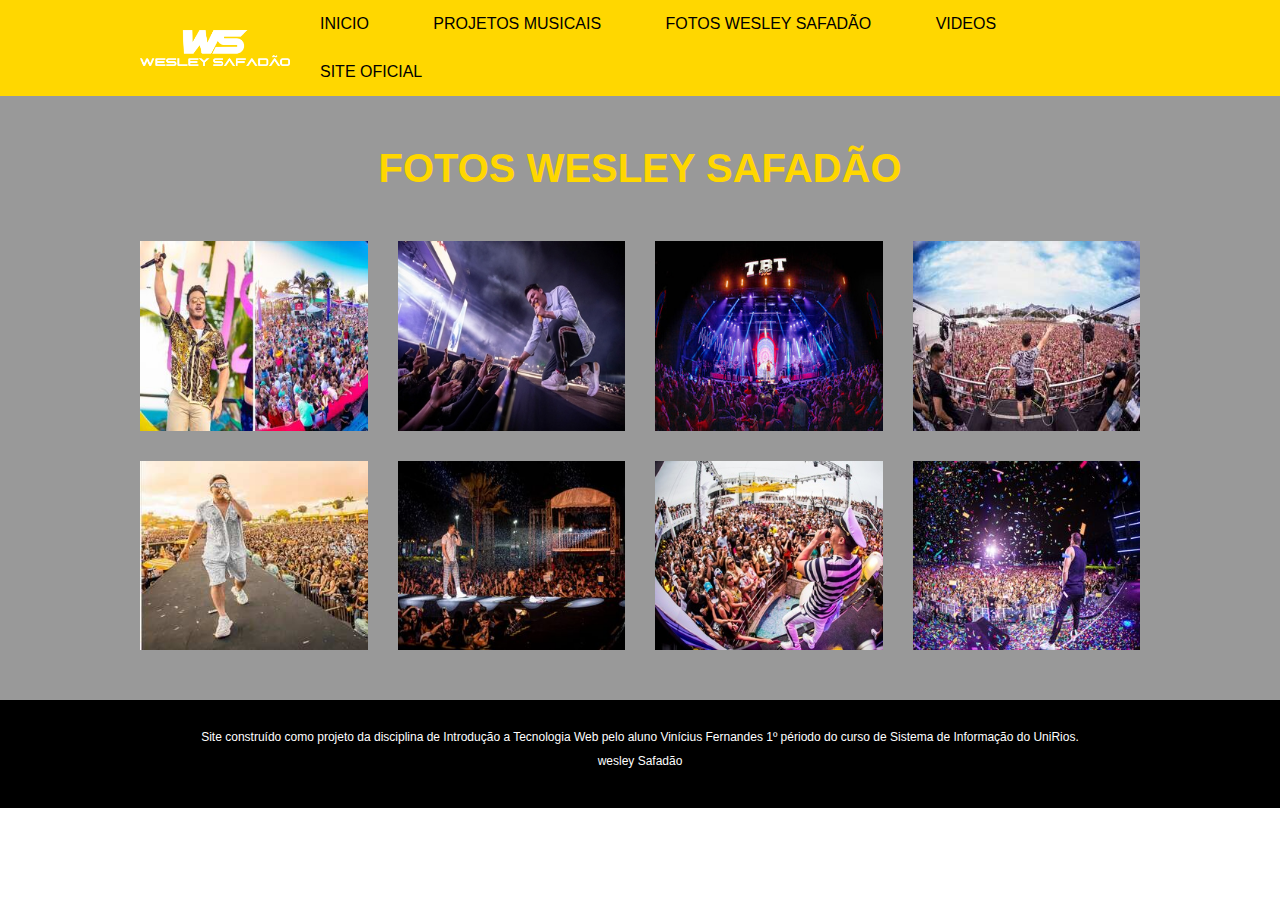
<file: internas/foto_wesley_safadao.html>
<!DOCTYPE html>
<html lang="pt-br" >

<head>
    <title>Wesley Safadão</title>
    <meta charset="utf-8">
    <meta name="viewport" content="width=device-width, initial-scale=1.0">
    <link rel="stylesheet" href="../css/style.css">
    <link rel="shortcut icon" href="../imagens/logo_ws.png" type="image/x-icon">
    
    <link rel="stylesheet" href="../plugins/jquery.bxslider.css">
    <link rel="stylesheet" href="../plugins/magnific-popup.css">
    <script src="../plugins/jquery.min.js"></script>
    <script src="../plugins/jquery.bxslider.min.js"></script>
    <script src="../plugins/jquery.magnific-popup.js"></script>

    <script>
        $(document).ready(function(){
          $('.slider').bxSlider({
              mode: 'horizontal',
              captions:true,
              //sliderwidth: 800,
              auto: true,
              pager: true,
              //speed: 100,
              //controls: true,
            });
        $('#galeria-fotos').magnificPopup({
            delegate: 'a',
            type: 'image',
            closeOnContentClick: false,
            closeBtnInside: false,
            mainClass: 'mfp-with-zoom mfp-img-mobile',
            image: {
                verticalFit: true,
                titleSrc: function(item) {
                    return item.el.attr('title') ;
                }
            },
            gallery: {
                enabled: true
            },
            zoom: {
                enabled: true,
                duration: 300, // don't foget to change the duration also in CSS
                opener: function(element) {
                    return element.find('img');
                }
            }
            
            });
        });
      </script>

</head>

<body>

    <header id="cabecalho">
        <div class="container">
            <img src="../imagens/ws_logo.png" id="logo">
            <nav>
                <ul>
                    <li><a href="../index.html">INICIO</a></li>
                    <li><a href="../internas/projetos_musicais.html">PROJETOS MUSICAIS</a></li>
                    <li><a href="../internas/foto_wesley_safadao.html">FOTOS WESLEY SAFADÃO</a></li>
                    <li><a href="../internas/videos.html">VIDEOS</a></li>
                    <li><a href="https://wesleysafadao.com.br/" target="_blank">SITE OFICIAL</a></li>
                </ul>
            </nav>
        </div>
    </header>

    <section id="fotos">
        <div class="container">
            <h2 class="titulo-secao">FOTOS WESLEY SAFADÃO</h2>
            <div id="galeria-fotos">
                <a href="../imagens/fotos/fotosg/foto001.jpg" title="Foto 01"><img src="../imagens/fotos/fotosp/foto001.jpg" alt=""></a>
                <a href="../imagens/fotos/fotosg/foto002.jpg" title="Foto 02"><img src="../imagens/fotos/fotosp/foto002.jpg" alt=""></a>
                <a href="../imagens/fotos/fotosg/foto003.jpg" title="Foto 03"><img src="../imagens/fotos/fotosp/foto003.jpg" alt=""></a>
                <a href="../imagens/fotos/fotosg/foto004.jpg" title="Foto 04"><img src="../imagens/fotos/fotosp/foto004.jpg" alt=""></a>
                <a href="../imagens/fotos/fotosg/foto005.jpg" title="Foto 05"><img src="../imagens/fotos/fotosp/foto005.jpg" alt=""></a>
                <a href="../imagens/fotos/fotosg/foto006.jpg" title="Foto 06"><img src="../imagens/fotos/fotosp/foto006.jpg" alt=""></a>
                <a href="../imagens/fotos/fotosg/foto007.jpg" title="Foto 07"><img src="../imagens/fotos/fotosp/foto007.jpg" alt=""></a>
                <a href="../imagens/fotos/fotosg/foto008.jpg" title="Foto 08"><img src="../imagens/fotos/fotosp/foto008.jpg" alt=""></a>
            </div>
        </div>
    </section>

  

    <footer id="rodape">
        <p>Site construído como projeto da disciplina de Introdução a Tecnologia Web pelo aluno Vinícius Fernandes 1º périodo do curso de Sistema de Informação do UniRios. </p>
        <p><a href="https://wesleysafadao.com.br/">wesley Safadão</a></p>
    </footer>
</body>

</html>
</file>
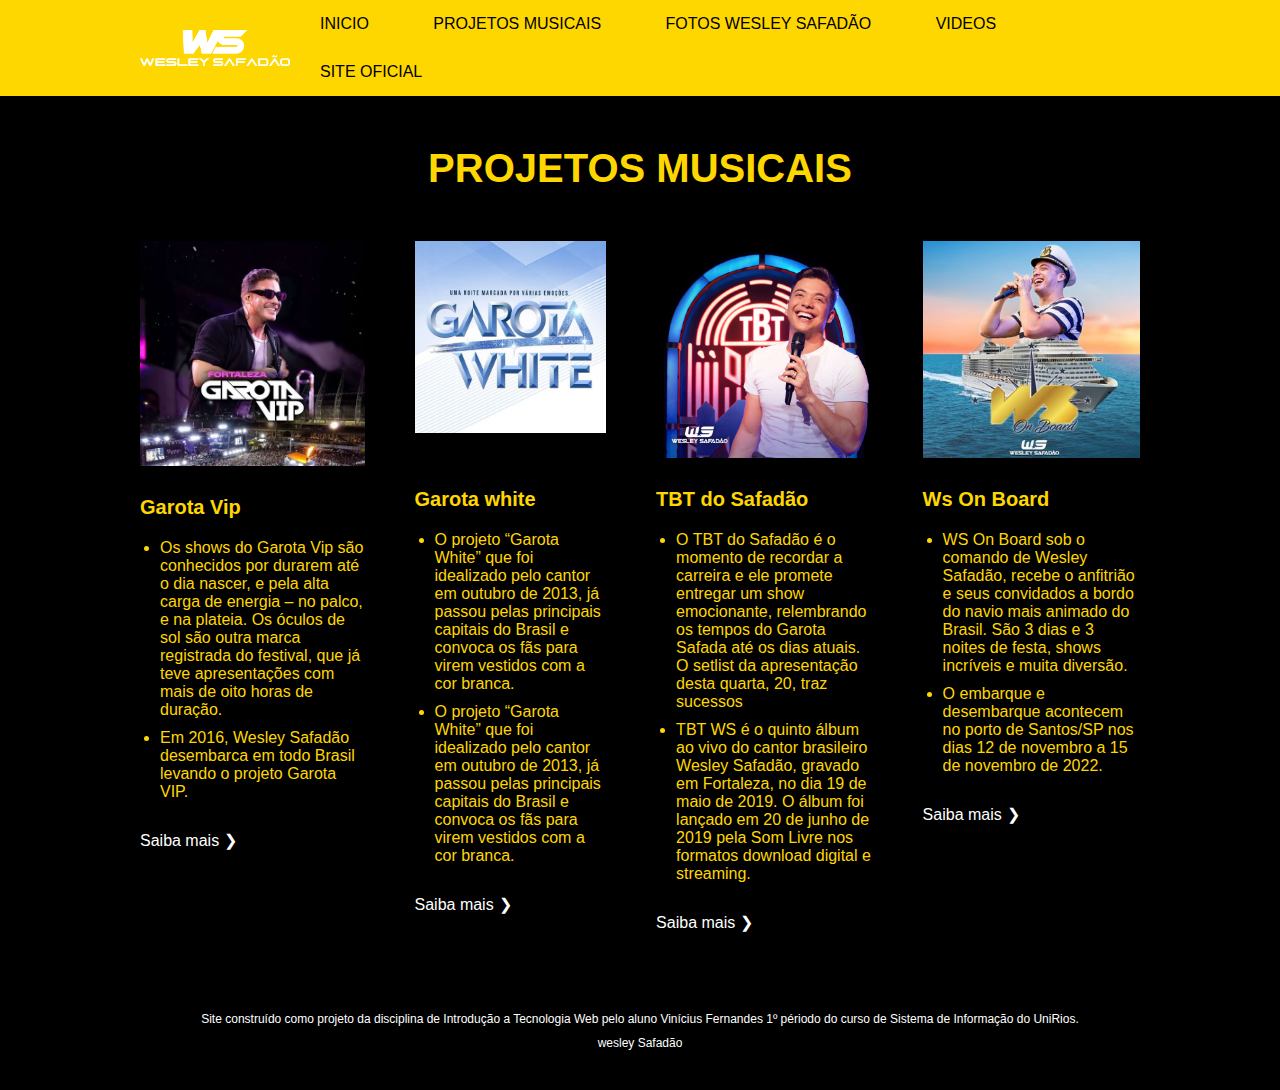
<file: internas/projetos_musicais.html>
<!DOCTYPE html>
<html lang="pt-br" >

<head>
    <title>Wesley Safadão</title>
    <meta charset="utf-8">
    <meta name="viewport" content="width=device-width, initial-scale=1.0">
    <link rel="stylesheet" href="../css/style.css">
    <link rel="shortcut icon" href="../imagens/logo_ws.png" type="image/x-icon">
 
<body>

    <header id="cabecalho">
        <div class="container">
            <img src="../imagens/ws_logo.png" id="logo">
            <nav>
                <ul>
                    <li><a href="../index.html">INICIO</a></li>
                    <li><a href="../internas/projetos_musicais.html">PROJETOS MUSICAIS</a></li>
                    <li><a href="../internas/foto_wesley_safadao.html">FOTOS WESLEY SAFADÃO</a></li>
                    <li><a href="../internas/videos.html">VIDEOS</a></li>
                    <li><a href="https://wesleysafadao.com.br/" target="_blank">SITE OFICIAL</a></li>
                </ul>
            </nav>
        </div>
    </header>

    <section id="projetos">
        <div class="container">
            <h2 class="titulo-secao">PROJETOS MUSICAIS</h2>
            <div id="projeto_musicais">
                <div>
                    <img src="../imagens/projetos_musicais/garota_vip.jpg">
                    <h3>Garota Vip</h3>
                    <ul>
                        <li>Os shows do Garota Vip são conhecidos por durarem até o dia nascer, e pela alta carga de energia – no palco, e na plateia. Os óculos de sol são outra marca registrada do festival, que já teve apresentações com mais de oito horas de duração.</li>
                        <li>Em 2016, Wesley Safadão desembarca em todo Brasil levando o projeto Garota VIP.</li>
                    </ul>
                    <a href="https://wesleysafadao.com.br/tag/garota-vip/" target="_blank" class="but-saiba-mais">Saiba mais</a>

                </div>
                <div>
                    <img src="../imagens/projetos_musicais/garota_white.jpg">
                    <h3 id="h3_garota_white">Garota white</h3>
                    <ul>
                        <li>O projeto “Garota White” que foi idealizado pelo cantor em outubro de 2013, já passou pelas principais capitais do Brasil e convoca os fãs para virem vestidos com a cor branca.</li>
                        <li>O projeto “Garota White” que foi idealizado pelo cantor em outubro de 2013, já passou pelas principais capitais do Brasil e convoca os fãs para virem vestidos com a cor branca.</li>

                    </ul>
                    <a href="https://wesleysafadao.com.br/tag/garota-white/"  target="_blank" class="but-saiba-mais">Saiba mais</a>

                </div>
                <div>
                    <img src="../imagens/projetos_musicais/tbt.jpg">
                    <h3>TBT do Safadão</h3>
                    <ul>
                        <li>O TBT do Safadão é o momento de recordar a carreira e ele promete entregar um show emocionante, relembrando os tempos do Garota Safada até os dias atuais. O setlist da apresentação desta quarta, 20, traz sucessos</li>
                        <li>TBT WS é o quinto álbum ao vivo do cantor brasileiro Wesley Safadão, gravado em Fortaleza, no dia 19 de maio de 2019. O álbum foi lançado em 20 de junho de 2019 pela Som Livre nos formatos download digital e streaming.</li>
                    </ul>
                    <a href="https://wesleysafadao.com.br/discografia/tbt-ws/"  target="_blank" class="but-saiba-mais">Saiba mais</a>

                </div>
                <div>
                    <img src="../imagens/projetos_musicais/ws_on_board.jpg">
                    <h3>Ws On Board</h3>
                    <ul>
                        <li>WS On Board sob o comando de Wesley Safadão, recebe o anfitrião e seus convidados a bordo do navio mais animado do Brasil. São 3 dias e 3 noites de festa, shows incríveis e muita diversão.</li>
                        <li>O embarque e desembarque acontecem no porto de Santos/SP nos dias 12 de novembro a 15 de novembro de 2022.</li>

                    </ul>  
                    <a href="https://wsonboard.com.br/"  target="_blank" class="but-saiba-mais">Saiba mais</a>
                    
                </div>
            </div>
        </div>
    </section>

    <footer id="rodape">
        <p>Site construído como projeto da disciplina de Introdução a Tecnologia Web pelo aluno Vinícius Fernandes 1º périodo do curso de Sistema de Informação do UniRios. </p>
        <p><a href="https://wesleysafadao.com.br/">wesley Safadão</a></p>
    </footer>
</body>

</html>
</file>
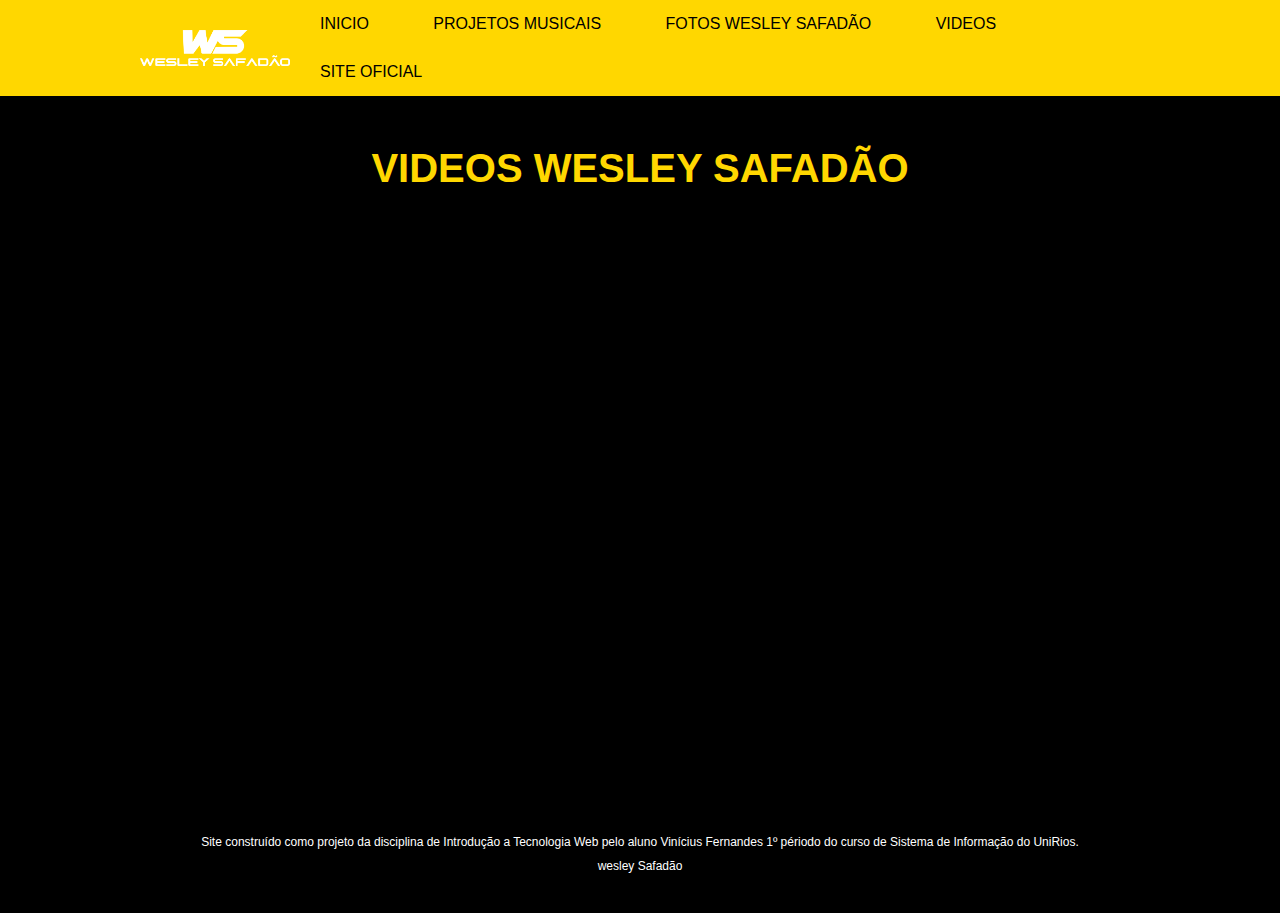
<file: internas/videos.html>
<!DOCTYPE html>
<html lang="pt-br" >

<head>
    <title>Wesley Safadão</title>
    <meta charset="utf-8">
    <meta name="viewport" content="width=device-width, initial-scale=1.0">
    <link rel="stylesheet" href="../css/style.css">
    <link rel="shortcut icon" href="../imagens/logo_ws.png" type="image/x-icon">
    
<body>

    <header id="cabecalho">
        <div class="container">
            <img src="../imagens/ws_logo.png" id="logo">
            <nav>
                <ul>
                    <li><a href="../index.html">INICIO</a></li>
                    <li><a href="../internas/projetos_musicais.html">PROJETOS MUSICAIS</a></li>
                    <li><a href="../internas/foto_wesley_safadao.html">FOTOS WESLEY SAFADÃO</a></li>
                    <li><a href="../internas/videos.html">VIDEOS</a></li>
                    <li><a href="https://wesleysafadao.com.br/" target="_blank">SITE OFICIAL</a></li>
                </ul>
            </nav>
        </div>
    </header>

    <section id="video">
        <div class="container">
            <h2 class="titulo-secao">VIDEOS WESLEY SAFADÃO </h2>
            <iframe  src="https://www.youtube.com/embed/GmlBAosY3V0" title="YouTube video player" frameborder="0" allow="accelerometer; autoplay; clipboard-write; encrypted-media; gyroscope; picture-in-picture" allowfullscreen></iframe>
            <iframe  src="https://www.youtube.com/embed/XpNWBVtXFsI" title="YouTube video player" frameborder="0" allow="accelerometer; autoplay; clipboard-write; encrypted-media; gyroscope; picture-in-picture" allowfullscreen></iframe>
            <iframe  src="https://www.youtube.com/embed/dEjA3uw5s3I" title="YouTube video player" frameborder="0" allow="accelerometer; autoplay; clipboard-write; encrypted-media; gyroscope; picture-in-picture" allowfullscreen></iframe>
            <iframe  src="https://www.youtube.com/embed/H-_yl5z8DxU" title="YouTube video player" frameborder="0" allow="accelerometer; autoplay; clipboard-write; encrypted-media; gyroscope; picture-in-picture" allowfullscreen></iframe>
            
        </div>
    </section>

    <footer id="rodape">
        <p>Site construído como projeto da disciplina de Introdução a Tecnologia Web pelo aluno Vinícius Fernandes 1º périodo do curso de Sistema de Informação do UniRios. </p>
        <p><a href="https://wesleysafadao.com.br/">wesley Safadão</a></p>
    </footer>
</body>

</html>
</file>
<file: css/style.css>
*{
    padding: 0;
    margin: 0;
    font-family: -apple-system, BlinkMacSystemFont, 'Segoe UI', Roboto, Oxygen, Ubuntu, Cantarell, 'Open Sans', 'Helvetica Neue', sans-serif;
    box-sizing: border-box;
}

:root{
    --color-1: #FFD700;
    --color-2: #000;
    --color-3: #999;
    --color-4: #FFD700;
    --color-5: #FFF;
}

.container{
    max-width: 1000px;
    margin: 0 auto;
}

#cabecalho{
    background-color:var(--color-4);
    position: sticky;
    top: 0;
    z-index:2;
}

#cabecalho .container{
    display: flex;
    justify-content: space-between;
    align-items: center;
}

#cabecalho #logo{
    width: 150px;
}

#cabecalho nav li{
    display: inline-block;
}

#cabecalho nav li a{
    text-decoration: none;
    color:var(--color-2);
    display: block;
    padding: 15px 30px;
    transition: all 0.5s linear;
}

#cabecalho nav li a:hover{
    background-color: var(--color-2);
    color: var(--color-4);
}

.titulo-secao{
    font-size: 40px;
    margin-bottom: 50px;
    text-align: center;
}

#banners .container h2{
    text-align: center;
    margin: 20px 0 20px 0;
    font-size: 45px;
}


#projetos{
    padding: 50px 0;
    color: var(--color-1);
    background-color: #000;
}

#projetos #projeto_musicais {
    display: grid;
    grid-template-columns: repeat(4, auto);
    grid-gap: 50px;
    /*grid-template-columns:  auto auto; */
}

#projetos #projeto_musicais img{
    display: block;
    max-width: 100%;
    max-height: 250px;
    margin-bottom: 30px;
}


#projetos #projeto_musicais h3{
    font-size: 20px;
    margin-bottom: 20px;
    text-align: center;
    display: flex;
    max-width: 100%;
}

#projetos #projeto_musicais #h3_garota_white{
    margin-top: 55px;
    text-align: center;
}


#projetos #projeto_musicais ul{
    padding-left: 20px;
    margin-bottom: 30px;
}

#projetos #projeto_musicais ul li{
    margin-bottom: 10px;
} 

#projetos #projeto_musicais .but-saiba-mais{
    color: var(--color-5);
    text-decoration: none;
}

#projetos #projeto_musicais .but-saiba-mais:hover{
    text-decoration: underline;
}

#projetos #projeto_musicais .but-saiba-mais::after{
    content: "\276f";
    margin-left: 5px;
}

#projetos .titulo-secao{
    color: var(--color-4);
}

#fotos{
    background-color: var(--color-3);
    padding: 50px 0;
}

#fotos #galeria-fotos{
    display: grid;
    grid-template-columns: repeat(4, auto);
    gap: 30px;
}

#fotos #galeria-fotos img{
    display: block;
    width: 100%;
    transition: all 0.3s linear;
}

#fotos #galeria-fotos img:hover{
    transform: scale(1.22);
}

#fotos .titulo-secao{
    color: var(--color-4);
}

#video{
    background-color: var(--color-2);
    padding: 50px 0;
}

#video iframe{
    max-width: 450px;
    width: 100%; 
    aspect-ratio: 16 / 9;
    margin: 0 auto;
    display: inline-block;
    padding: 15px;
}


#video .titulo-secao{
    color: var(--color-4);
}

#rodape{
    padding: 30px;
    text-align: center;
    font-size: 12px;
    background-color: var(--color-2);
}

#rodape p{
    margin-bottom: 10px;
    color: var(--color-5);
}

#rodape a{
    color: var(--color-5);
    text-decoration: none;
    
}

#rodape a:hover{
    text-decoration: underline;
}
</file>
